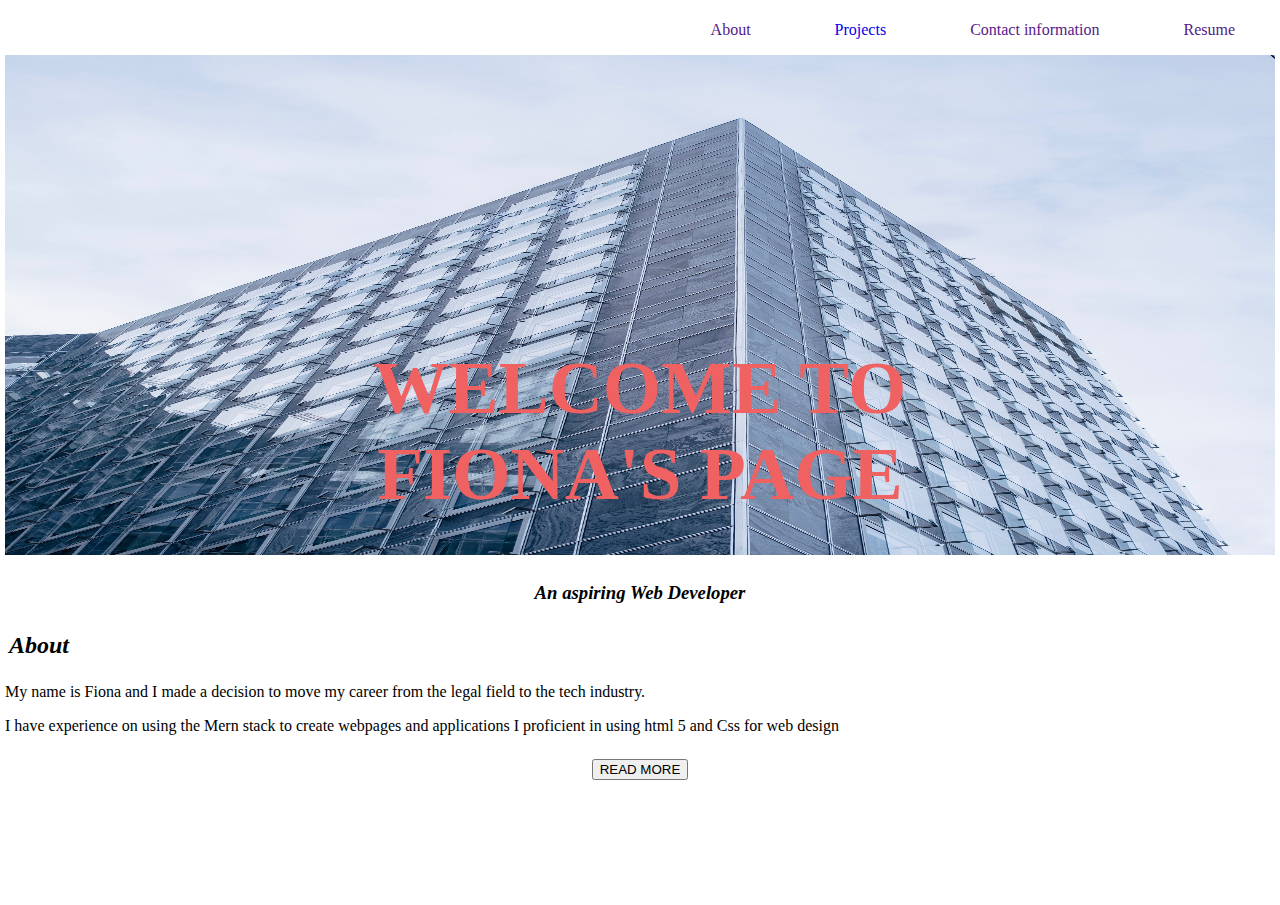
<file: index.html>
<!DOCTYPE html>
<html lang="en">

<head>
    <meta charset="UTF-8">
    <meta http-equiv="X-UA-Compatible" content="IE=edge">
    <meta name="viewport" content="width=device-width, initial-scale=1.0">
    <title>Portfolio webpage</title>
    <link rel="stylesheet" href="mylanding.css" type="text/css">
</head>

<body class="body">
    <section class="container-fluid">
    <main id="main">
        <header>
            
                <ul class="listlinks">

                    <li><a href="">About</a></li>
                    <li><a href=" https://github.com/fiona123-git/Final-Capstone">Projects</a> </li>
                    <li><a href="">Contact information</a></li>
                    <li><a href="">Resume</a></li>
                </ul>
            </nav>
        </header>
            <img src="mathias-p-r-reding-SoCmpF6Fpi4-unsplash.jpg" class="img-fluid" width="100%" height="500px"
                id="headingimg">
             <h4 class="heading1" id="heading1">Welcome to Fiona's page</h4>
            
            <h3>An aspiring Web Developer</h3>

             <h2>About</h2>
             <p>My name is Fiona and I made a decision to move my career from the legal field to the tech
                 industry.
                 <p> I have experience on using the Mern stack to create webpages and applications
                     I proficient in using html 5 and Css for web design
                 </p>
             </p>
            <h3><button id="butt">READ MORE</button></h3>
            <span class="more" id="more">
                <Main class="profile">
                    <h1>My profile</h1>
                    


                    <h2 id="skills "><a href="#navbar ">Skills and compentencies</a></h2>
                    <p>My main skills include the following:</p>

                    <ul>
                        <li>HTML</li>
                        <li>Javascript</li>
                        <li>CSS</li>
                        <li>React</li>
                        <li>Mongo</li>
                        <li>Express</li>
                        <li>jquery</li>
                        <li>Json</li>
                        <li>bootstrap</li>
                        <li>Node.js</li>

                        <li>leardership and training skills</li>
                    </ul>

                    <h2 id="education ">
                        <a href="#navbar ">Education</a></h2>
                    <ul>
                        <li>Bradford University: Law</li>
                        <li>Sheffied Hallam University: Linguistics</li>
                        <li>Hyperiondev Web development bootcamp</li>
                    </ul>
                    <h2>Projects</h2>
                    <li>Calculator app using html 5, css, bootstrap and Javascript</li>
                    <li>e-commerce website using json, javascript and bootstrap</li>

                    <h2 id="work "><a href="#navbar ">Work experience</a></h2>
                    <ul>

                        <li><strong> A lott licenced Conveyancers</strong>:property assisant (2007- 2008) </li>
                        <li><strong>Internation Community School Abidjan</strong>:learning support teacher(2014-2015)
                        </li>
                        <li><strong>Newcastle College</strong>:learning support tutor</li>
                    </ul>
            </span>
            <span>

            </span>
            </main>
        </section>
        <footer id="footer">

        </footer>

        <script src="https://code.jquery.com/jquery-3.2.1.min.js"></script>
        <script src="jquery.js"></script>
        <script src="mylanding.js"></script>
</body>

</html>
</file>
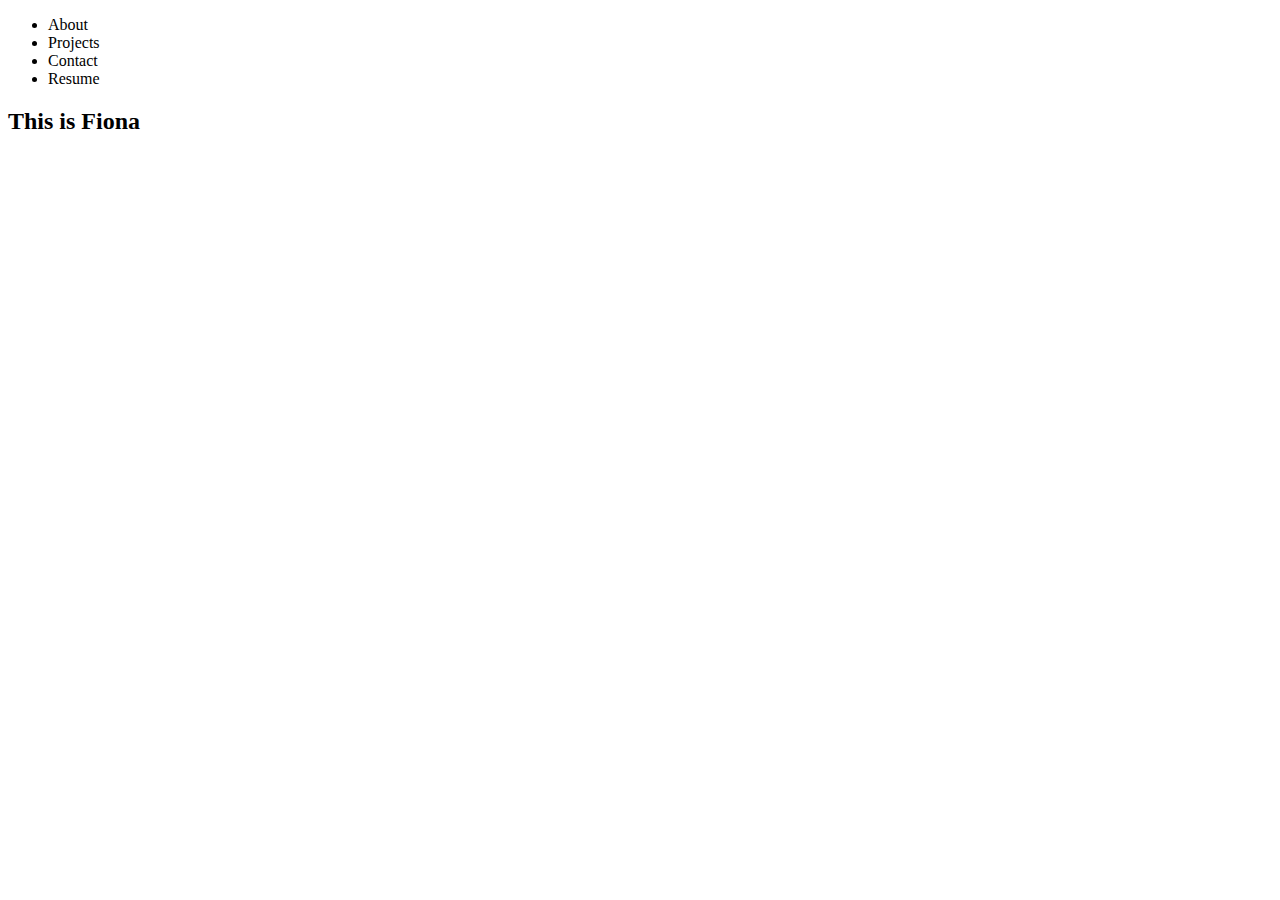
<file: mylanding.html>
<!DOCTYPE html>
<html lang="en">

<head>
    <meta charset="UTF-8">
    <meta http-equiv="X-UA-Compatible" content="IE=edge">
    <meta name="viewport" content="width=device-width, initial-scale=1.0">
    <title>Portfolio webpage</title>
</head>

<body>
    <section class="container-fluid">
        <header>
            <nav>
                <ul>
                    <li>About</li>
                    <li>Projects</li>
                    <li>Contact</li>
                    <li>Resume</li>
                </ul>
            </nav>
        </header>
        <main>
            <h2>This is Fiona</h2>

        </main>
    </section>
    <footer>

    </footer>
</body>

</html>
</file>
<file: mylanding.css>
body{
    margin: 5px;

}

html, body{
    height:100%;
}


#main{
 overflow: auto;
 padding-bottom: 100px;
 
}

.container{
    display: grid;
    
}

nav{
    display: block;
}

 h3{
     text-align: center;
 }

.heading1{

     position: absolute;
     top: 25%;
     color: rgb(240, 97, 97);
     padding: 20px;
     text-transform: uppercase;
     bottom: 25%;
     left: 25%;
     right: 25%;
    text-align: center;
    font-size: 75px;
   
}

  .listlinks{
      list-style-type: none;
      text-align: right;
      font-family: 'Times New Roman', Times, serif;
      padding: 0;
  }
  .listlinks li{
      
          display: inline;
          margin: 40px;
          
      }
  a{
   text-decoration: none;
  }

  #footer{
   background-color: rgb(180, 12, 40);
   position: fixed;
   height: 100px;
   margin-top: auto;
   clear: both;
  }


  h1 {
      text-align: center;

      font: italic;
      font-size: 60px;
      font-family: 'Times New Roman';
  }




  h2,
  h3 {
      font-family: 'Times New Roman';
      font-style: italic;
      padding: 4px;

  }

  a {
      text-decoration: none;
  }

  .more{
      display: none;
  }


  footer{
      background-color: rgb(233, 49, 79);
      height: 100px;
  }
</file>
